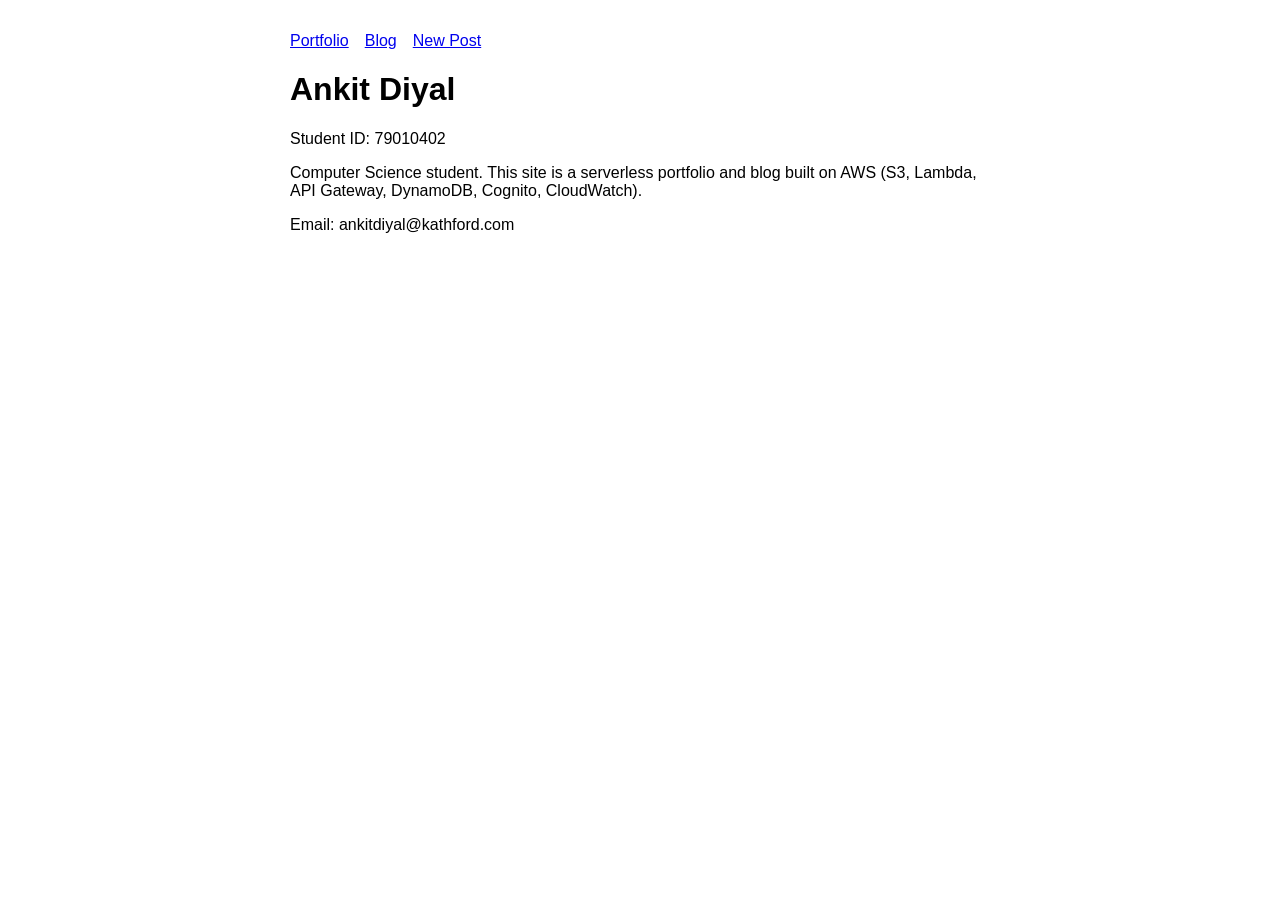
<file: frontend/index.html>
<!doctype html>
<html>
  <head>
    <title>Ankit Diyal</title>
    <link rel="stylesheet" href="style.css" />
  </head>
  <body>
    <nav>
      <a href="index.html">Portfolio</a><a href="blog.html">Blog</a
      ><a href="new-post.html" id="newPostLink">New Post</a>
    </nav>
    <h1>Ankit Diyal</h1>
    <p>Student ID: 79010402</p>
    <p>
      Computer Science student. This site is a serverless portfolio and blog
      built on AWS (S3, Lambda, API Gateway, DynamoDB, Cognito, CloudWatch).
    </p>
    <p>Email: ankitdiyal@kathford.com</p>
  </body>
</html>
</file>
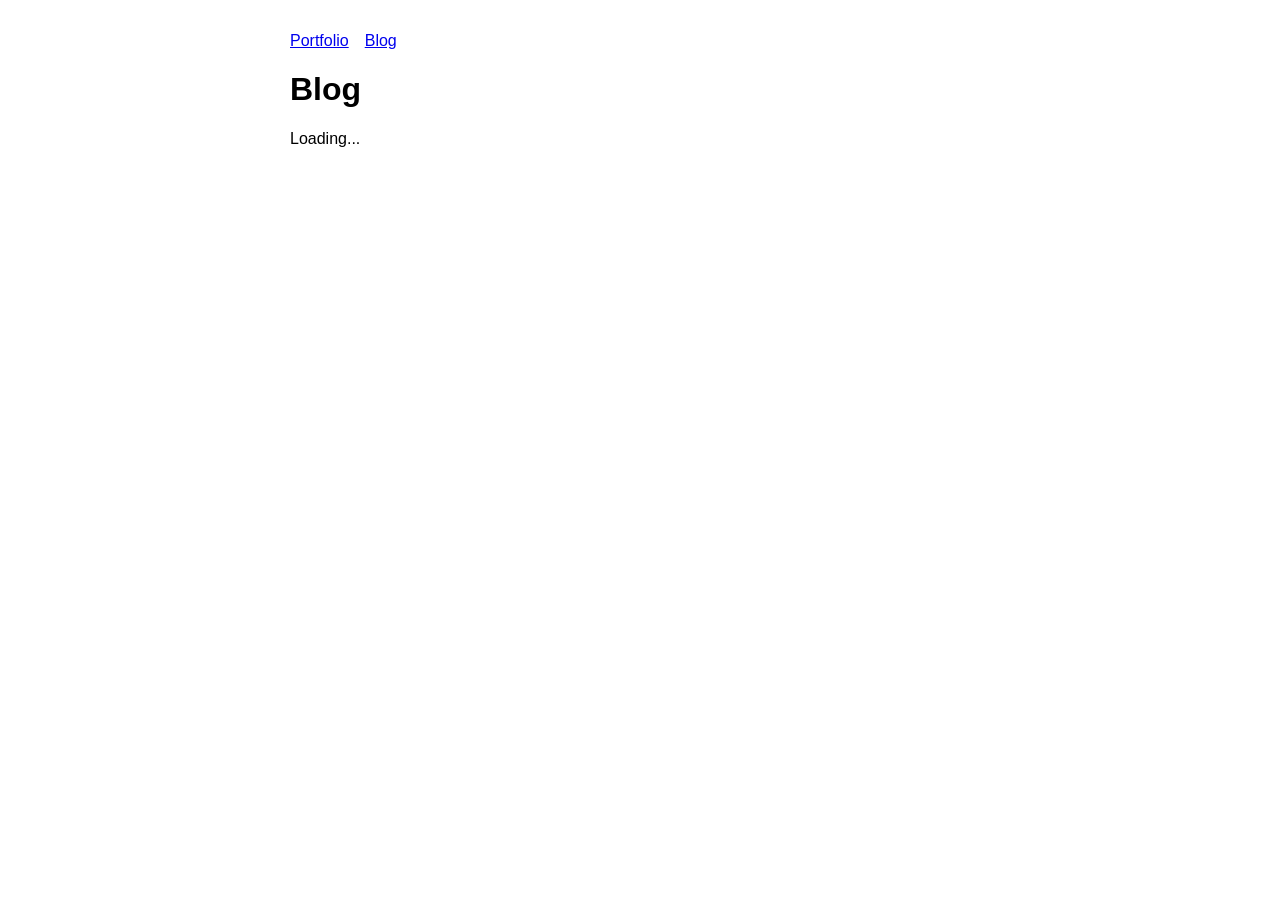
<file: frontend/blog.html>
<!doctype html>
<html>
  <head>
    <title>Blog</title>
    <link rel="stylesheet" href="style.css" />
  </head>
  <body>
    <nav>
      <a href="index.html">Portfolio</a><a href="blog.html">Blog</a
      ><a href="new-post.html" id="newPostLink">New Post</a>
    </nav>
    <h1>Blog</h1>
    <div id="posts">Loading...</div>
    <script src="js/app.js"></script>
    <script>
      loadPosts();
    </script>
  </body>
</html>
</file>
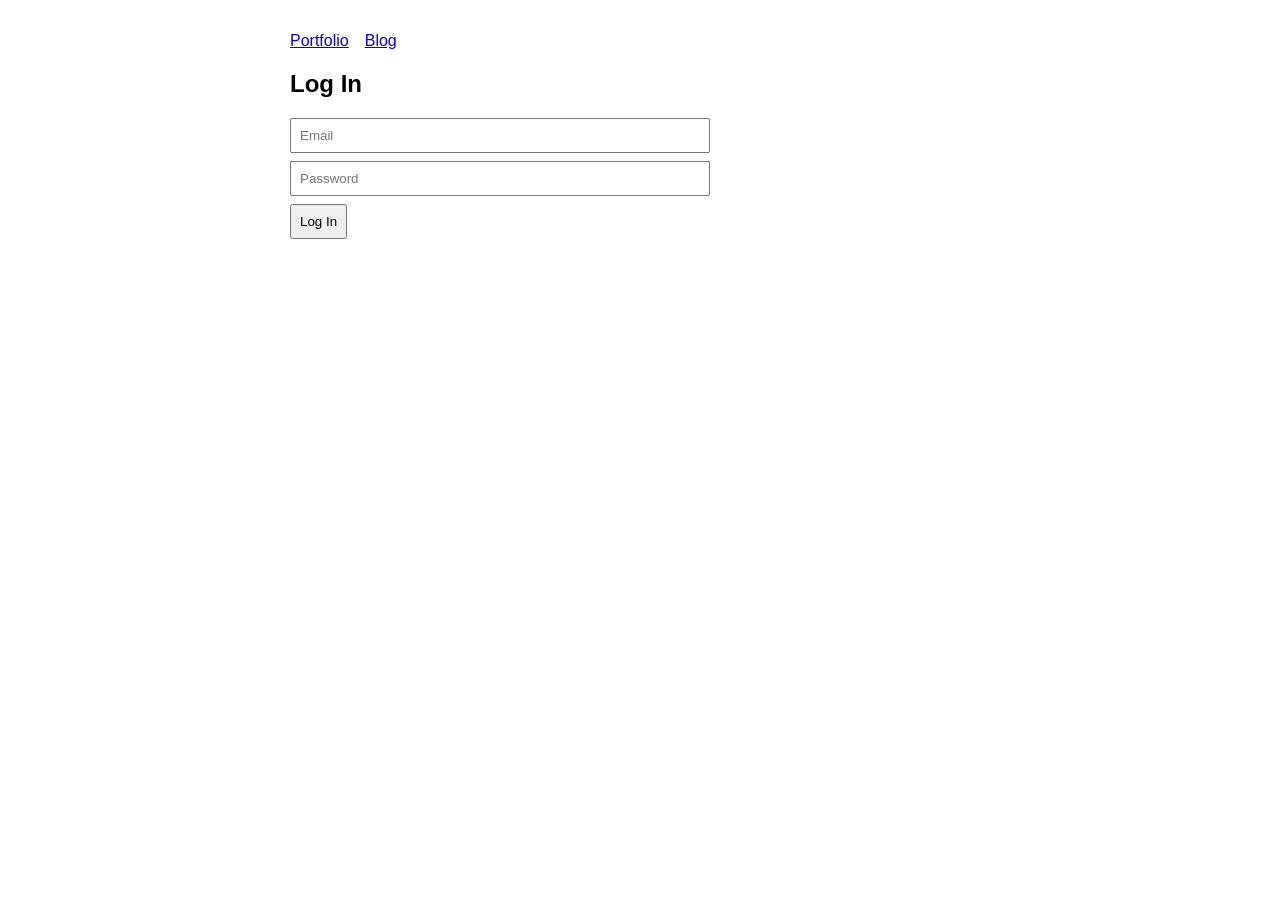
<file: frontend/new-post.html>
<!doctype html>
<html>
  <head>
    <title>New Post</title>
    <link rel="stylesheet" href="style.css" />
  </head>
  <body>
    <nav>
      <a href="index.html">Portfolio</a><a href="blog.html">Blog</a
      ><a href="new-post.html" id="newPostLink">New Post</a>
    </nav>

    <div id="loginBox">
      <h2>Log In</h2>
      <form id="loginForm">
        <input type="email" id="email" placeholder="Email" required />
        <input type="password" id="password" placeholder="Password" required />
        <button type="submit">Log In</button>
      </form>
      <p id="loginMsg"></p>
    </div>

    <div id="postBox" class="hidden">
      <h2>Create Post</h2>
      <form id="postForm">
        <input type="text" id="title" placeholder="Title" required />
        <textarea id="content" placeholder="Content" required></textarea>
        <button type="submit">Publish</button>
      </form>
      <p id="postMsg"></p>
      <button id="logoutBtn">Log Out</button>
    </div>

    <script src="js/app.js"></script>
    <script>
      initNewPost();
    </script>
  </body>
</html>
</file>
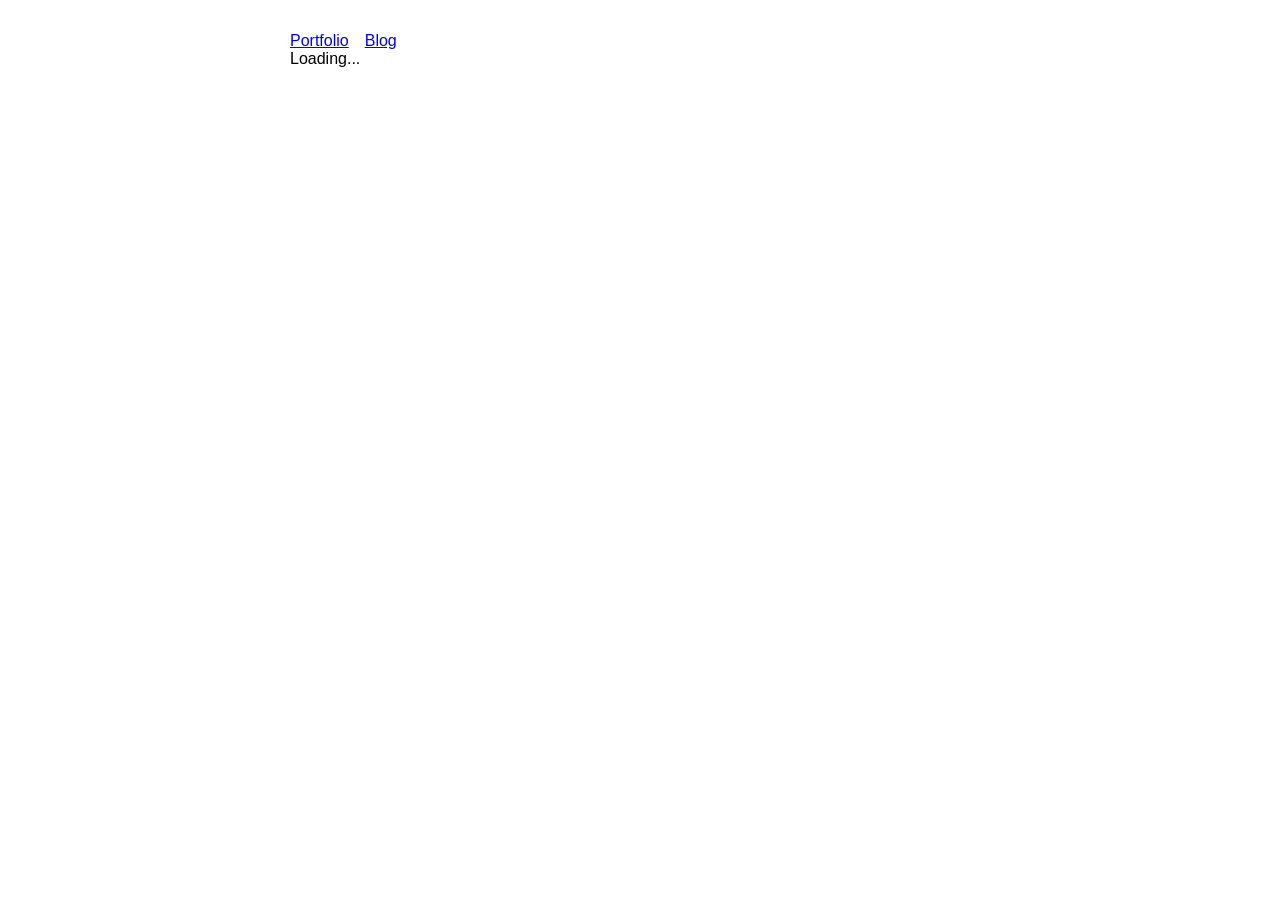
<file: frontend/post.html>
<!doctype html>
<html>
  <head>
    <title>Post</title>
    <link rel="stylesheet" href="style.css" />
  </head>
  <body>
    <nav>
      <a href="index.html">Portfolio</a><a href="blog.html">Blog</a
      ><a href="new-post.html" id="newPostLink">New Post</a>
    </nav>
    <div id="post">Loading...</div>
    <script src="js/app.js"></script>
    <script>
      loadPost();
    </script>
  </body>
</html>
</file>
<file: frontend/style.css>
body {
    font-family: sans-serif;
    max-width: 700px;
    margin: 2rem auto;
    padding: 0 1rem;
}

nav a {
    margin-right: 1rem;
}

input,
textarea,
button {
    display: block;
    margin: 0.5rem 0;
    padding: 0.5rem;
    width: 100%;
    max-width: 400px;
}

button {
    width: auto;
}

.post {
    border: 1px solid #ccc;
    padding: 1rem;
    margin: 1rem 0;
}

.hidden {
    display: none;
}
</file>
